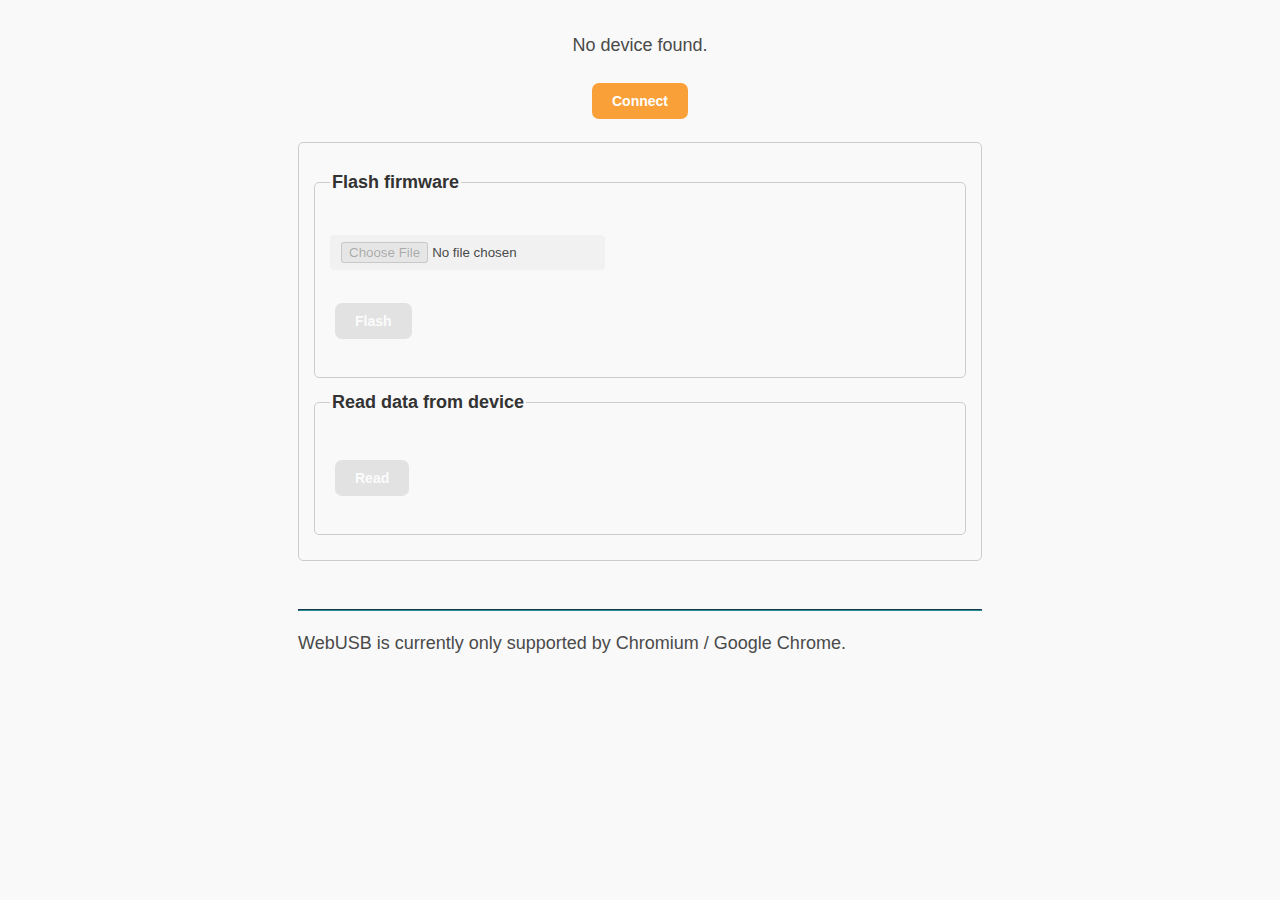
<file: index.html>
<!DOCTYPE html>
<!-- saved from url=(0040)https://megadr1ver.github.io/webUpdater/ -->
<html><head><meta http-equiv="Content-Type" content="text/html; charset=UTF-8">
    <link rel="stylesheet" type="text/css" href="./Files/sakura.css">
    <title>WebUSB DFU AVR</title>
    <script src="./Files/dfu.js"></script>
    <script src="./Files/dfuse.js"></script>
    <script src="./Files/FileSaver.js"></script>
    <script src="./Files/dfu-util.js"></script>
    <style>
      p.warning {
        color: red;
      }
      p.error {
        color: red;
        font-weight: bold;
      }
      label.radio {
        display: inline;
      }
      input:invalid {
        color:red;
      }
    </style>
  </head>
  <body>
    <p align="center">
      <span id="status">No device found.</span>
    </p>
    <p style="display: none;">
      <label for="vid">Vendor ID (hex):</label>
      <input type="text" name="vid" id="vid" maxlength="6" size="8" pattern="0x[A-Fa-f0-9]{1,4}">
      <label for="pid">Product ID (hex):</label>
      <input type="text" name="pid" id="pid" maxlength="6" size="8" pattern="0x[A-Fa-f0-9]{1,4}">
    </p>
    <p style="text-align: center;">      
      <button id="connect">Connect</button>
    </p>
    <dialog id="interfaceDialog">
      Your device has multiple DFU interfaces. Select one from the list below:
      <form id="interfaceForm" method="dialog">
        <button id="selectInterface" type="submit">Select interface</button>
      </form>
    </dialog>
    <p>
      </p><div id="usbInfo" style="white-space: pre"></div>
      <div id="dfuInfo" style="white-space: pre"></div>
    <p></p>
    <fieldset style="display: none">
      <legend>Runtime mode</legend>
      <button id="detach" disabled="true">Detach DFU</button>
    </fieldset>
    <fieldset>
      <form id="configForm">
        <label for="transferSize" style="display: none; visibility: hidden">Transfer Size:</label>
        <input type="number" name="transferSize" id="transferSize" value="1024" style="display: none; visibility: hidden">
        <div id="dfuseFields" hidden="true" style="display: none; visibility: hidden">
          <label for="dfuseStartAddress">DfuSe Start Address:</label>
          <input type="text" name="dfuseStartAddress" id="dfuseStartAddress" title="Initial memory address to read/write from (hex)" size="10" pattern="0x[A-Fa-f0-9]+">
          <label for="dfuseUploadSize">DfuSe Upload Size:</label>
          <input type="number" name="dfuseUploadSize" id="dfuseUploadSize" min="1">
        </div>
      
        <legend style="display: none;">DFU mode</legend>
        <fieldset>
          <legend>Flash firmware</legend>
          <p>
            <input type="file" id="firmwareFile" name="file" disabled="true">
          </p>
          <p>
            <button id="download" disabled="true">Flash</button>
          </p>
          <div class="log" id="downloadLog"></div>
        </fieldset>
        <fieldset>
          <legend>Read data from device</legend>
          <p>
            <button id="upload" disabled="true">Read</button>
          </p>
          <div class="log" id="uploadLog"></div>
        </fieldset>
      </form>
    </fieldset>
    <br>
    <footer>
      <hr>
      <p>WebUSB is currently only supported by Chromium / Google Chrome.</p>
    </footer>
  

<div at-magnifier-wrapper=""><div class="at-theme-light"><div class="at-base notranslate" translate="no"><div class="EuwGd" style="top: 0px; left: 0px;"></div></div></div></div></body></html>
</file>
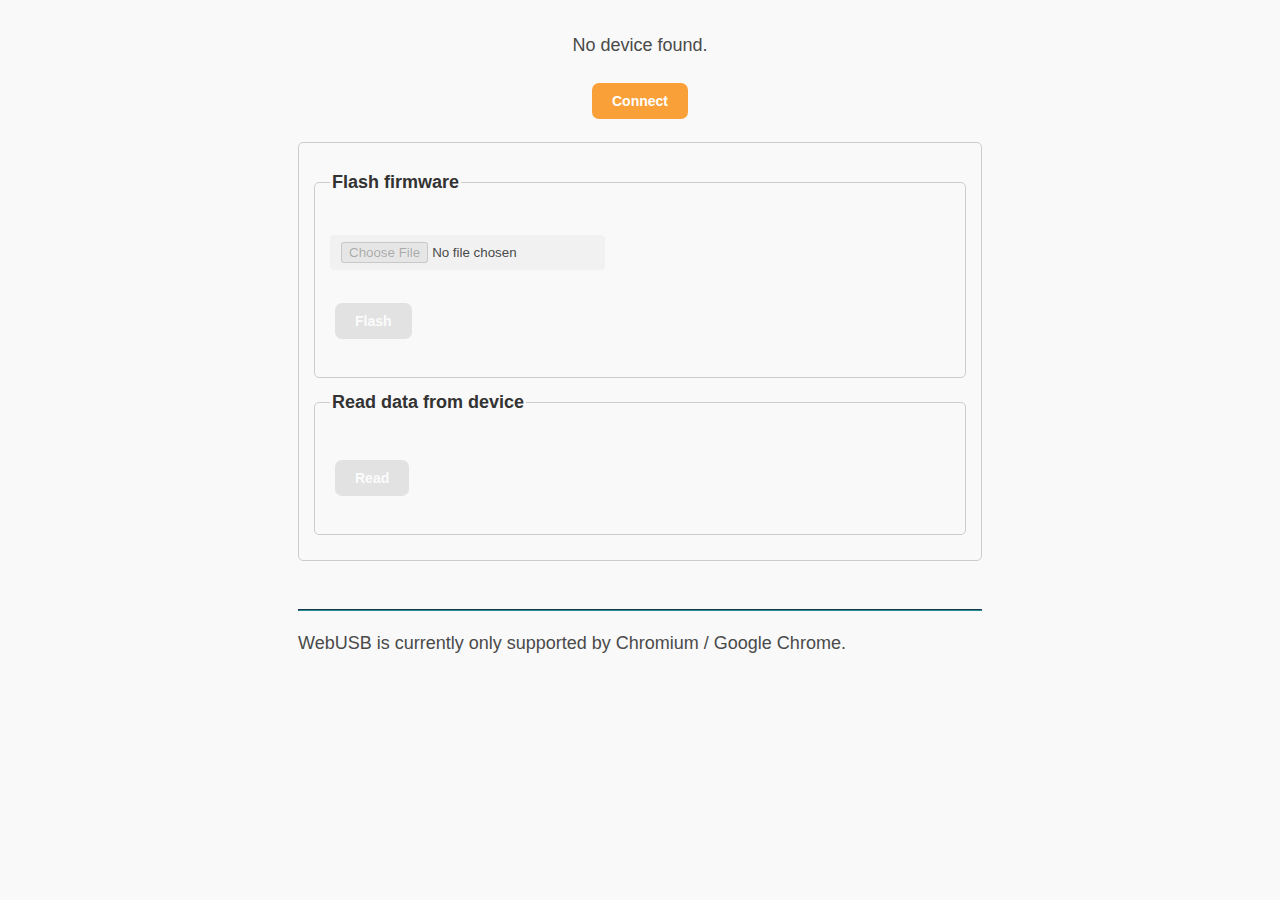
<file: DFU/WebUSB DFU AVR.html>
<!DOCTYPE html>
<!-- saved from url=(0040)https://megadr1ver.github.io/webUpdater/ -->
<html><head><meta http-equiv="Content-Type" content="text/html; charset=UTF-8">
    <link rel="stylesheet" type="text/css" href="./WebUSB DFU AVR_files/sakura.css">
    <title>WebUSB DFU AVR</title>
    <script src="./WebUSB DFU AVR_files/dfu.js"></script>
    <script src="./WebUSB DFU AVR_files/dfuse.js"></script>
    <script src="./WebUSB DFU AVR_files/FileSaver.js"></script>
    <script src="./WebUSB DFU AVR_files/dfu-util.js"></script>
    <style>
      p.warning {
        color: red;
      }
      p.error {
        color: red;
        font-weight: bold;
      }
      label.radio {
        display: inline;
      }
      input:invalid {
        color:red;
      }
    </style>
  </head>
  <body>
    <p align="center">
      <span id="status">No device found.</span>
    </p>
    <p style="display: none;">
      <label for="vid">Vendor ID (hex):</label>
      <input type="text" name="vid" id="vid" maxlength="6" size="8" pattern="0x[A-Fa-f0-9]{1,4}">
      <label for="pid">Product ID (hex):</label>
      <input type="text" name="pid" id="pid" maxlength="6" size="8" pattern="0x[A-Fa-f0-9]{1,4}">
    </p>
    <p style="text-align: center;">      
      <button id="connect">Connect</button>
    </p>
    <dialog id="interfaceDialog">
      Your device has multiple DFU interfaces. Select one from the list below:
      <form id="interfaceForm" method="dialog">
        <button id="selectInterface" type="submit">Select interface</button>
      </form>
    </dialog>
    <p>
      </p><div id="usbInfo" style="white-space: pre"></div>
      <div id="dfuInfo" style="white-space: pre"></div>
    <p></p>
    <fieldset style="display: none">
      <legend>Runtime mode</legend>
      <button id="detach" disabled="true">Detach DFU</button>
    </fieldset>
    <fieldset>
      <form id="configForm">
        <label for="transferSize" style="display: none; visibility: hidden">Transfer Size:</label>
        <input type="number" name="transferSize" id="transferSize" value="1024" style="display: none; visibility: hidden">
        <div id="dfuseFields" hidden="true" style="display: none; visibility: hidden">
          <label for="dfuseStartAddress">DfuSe Start Address:</label>
          <input type="text" name="dfuseStartAddress" id="dfuseStartAddress" title="Initial memory address to read/write from (hex)" size="10" pattern="0x[A-Fa-f0-9]+">
          <label for="dfuseUploadSize">DfuSe Upload Size:</label>
          <input type="number" name="dfuseUploadSize" id="dfuseUploadSize" min="1">
        </div>
      
        <legend style="display: none;">DFU mode</legend>
        <fieldset>
          <legend>Flash firmware</legend>
          <p>
            <input type="file" id="firmwareFile" name="file" disabled="true">
          </p>
          <p>
            <button id="download" disabled="true">Flash</button>
          </p>
          <div class="log" id="downloadLog"></div>
        </fieldset>
        <fieldset>
          <legend>Read data from device</legend>
          <p>
            <button id="upload" disabled="true">Read</button>
          </p>
          <div class="log" id="uploadLog"></div>
        </fieldset>
      </form>
    </fieldset>
    <br>
    <footer>
      <hr>
      <p>WebUSB is currently only supported by Chromium / Google Chrome.</p>
    </footer>
  

<div at-magnifier-wrapper=""><div class="at-theme-light"><div class="at-base notranslate" translate="no"><div class="EuwGd" style="top: 0px; left: 0px;"></div></div></div></div></body></html>
</file>
<file: Files/sakura.css>
/* Sakura.css v1.0.0
 * ================
 * Minimal css theme.
 * Project: https://github.com/oxalorg/sakura
 */
/* Body */
html {
    font-size: 62.5%;
    font-family: 'Segoe UI', Tahoma, Geneva, Verdana, sans-serif;
}

body {
    font-size: 1.8rem;
    line-height: 1.618;
    max-width: 38em;
    margin: auto;
    color: #4a4a4a;
    background-color: #f9f9f9;
    padding: 13px;
}

@media (max-width: 684px) {
  body {
    font-size: 1.53rem; } }
@media (max-width: 382px) {
  body {
    font-size: 1.35rem; } }
h1, h2, h3, h4, h5, h6 {
  line-height: 1.1;
  font-family: Verdana, Geneva, sans-serif;
  font-weight: 700;
  overflow-wrap: break-word;
  word-wrap: break-word;
  -ms-word-break: break-all;
  word-break: break-word;
  -ms-hyphens: auto;
  -moz-hyphens: auto;
  -webkit-hyphens: auto;
  hyphens: auto; }

h1 {
  font-size: 2.35em; }

h2 {
  font-size: 2em; }

h3 {
  font-size: 1.75em; }

h4 {
  font-size: 1.5em; }

h5 {
  font-size: 1.25em; }

h6 {
  font-size: 1em; }

small, sub, sup {
  font-size: 75%; }

hr {
  border-color: #2c8898; }

a {
  text-decoration: none;
  color: #2c8898; }
  a:hover {
    color: #982c61;
    border-bottom: 2px solid #4a4a4a; }

ul {
  padding-left: 1.4em; }

li {
  margin-bottom: 0.4em; }

blockquote {
  font-style: italic;
  margin-left: 1.5em;
  padding-left: 1em;
  border-left: 3px solid #2c8898; }

img {
  max-width: 100%; }

/* Pre and Code */
pre {
  background-color: #f1f1f1;
  display: block;
  padding: 1em;
  overflow-x: auto; }

code {
  font-size: 0.9em;
  padding: 0 0.5em;
  background-color: #f1f1f1;
  white-space: pre-wrap; }

pre > code {
  padding: 0;
  background-color: transparent;
  white-space: pre; }

/* Tables */
table {
  text-align: justify;
  width: 100%;
  border-collapse: collapse; }

td, th {
  padding: 0.5em;
  border-bottom: 1px solid #f1f1f1; }

/* Buttons, forms and input */
input, textarea {
  border: 1px solid #4a4a4a; }
  input:focus, textarea:focus {
    border: 1px solid #2c8898; }

textarea {
  width: 100%; }


.button, button, input[type="submit"], input[type="reset"], input[type="button"] {
    margin: 5px;
    padding: 10px 20px;
    background-color: #faa039;
    color: white;
    border: none;
    font-size: 14px;
    font-weight: bold;
    border-radius: 7px;
    cursor: pointer;
    transition: background-color 0.3s ease;
}
  .button[disabled], button[disabled], input[type="submit"][disabled], input[type="reset"][disabled], input[type="button"][disabled] {
    cursor: default;
    opacity: .5; }
  .button:focus, .button:hover, button:focus, button:hover, input[type="submit"]:focus, input[type="submit"]:hover, input[type="reset"]:focus, input[type="reset"]:hover, input[type="button"]:focus, input[type="button"]:hover {
    background-color: #982c61;
    border-color: #982c61;
    color: #f9f9f9;
    outline: 0; }

textarea, select, input[type] {
  color: #4a4a4a;
  padding: 6px 10px;
  /* The 6px vertically centers text on FF, ignored by Webkit */
  margin-bottom: 10px;
  background-color: #f1f1f1;
  border: 1px solid #f1f1f1;
  border-radius: 4px;
  box-shadow: none;
  box-sizing: border-box; }
  textarea:focus, select:focus, input[type]:focus {
    border: 1px solid #2c8898;
    outline: 0; }

label, legend, fieldset {
    display: block;
    margin-bottom: .5rem;
    font-weight: 600;
}

fieldset {
    border: 1px solid #ccc;
    margin: 10px 0;
    padding: 15px;
    border-radius: 5px;
}

legend {
    font-weight: bold;
    color: #333;
}

/* Style for buttons inside fieldset */

fieldset button:disabled {
    background-color: #ccc;
    cursor: not-allowed;
}

fieldset button:hover {
    background-color: #f08307;
}
</file>
<file: DFU/WebUSB DFU AVR_files/sakura.css>
/* Sakura.css v1.0.0
 * ================
 * Minimal css theme.
 * Project: https://github.com/oxalorg/sakura
 */
/* Body */
html {
    font-size: 62.5%;
    font-family: 'Segoe UI', Tahoma, Geneva, Verdana, sans-serif;
}

body {
    font-size: 1.8rem;
    line-height: 1.618;
    max-width: 38em;
    margin: auto;
    color: #4a4a4a;
    background-color: #f9f9f9;
    padding: 13px;
}

@media (max-width: 684px) {
  body {
    font-size: 1.53rem; } }
@media (max-width: 382px) {
  body {
    font-size: 1.35rem; } }
h1, h2, h3, h4, h5, h6 {
  line-height: 1.1;
  font-family: Verdana, Geneva, sans-serif;
  font-weight: 700;
  overflow-wrap: break-word;
  word-wrap: break-word;
  -ms-word-break: break-all;
  word-break: break-word;
  -ms-hyphens: auto;
  -moz-hyphens: auto;
  -webkit-hyphens: auto;
  hyphens: auto; }

h1 {
  font-size: 2.35em; }

h2 {
  font-size: 2em; }

h3 {
  font-size: 1.75em; }

h4 {
  font-size: 1.5em; }

h5 {
  font-size: 1.25em; }

h6 {
  font-size: 1em; }

small, sub, sup {
  font-size: 75%; }

hr {
  border-color: #2c8898; }

a {
  text-decoration: none;
  color: #2c8898; }
  a:hover {
    color: #982c61;
    border-bottom: 2px solid #4a4a4a; }

ul {
  padding-left: 1.4em; }

li {
  margin-bottom: 0.4em; }

blockquote {
  font-style: italic;
  margin-left: 1.5em;
  padding-left: 1em;
  border-left: 3px solid #2c8898; }

img {
  max-width: 100%; }

/* Pre and Code */
pre {
  background-color: #f1f1f1;
  display: block;
  padding: 1em;
  overflow-x: auto; }

code {
  font-size: 0.9em;
  padding: 0 0.5em;
  background-color: #f1f1f1;
  white-space: pre-wrap; }

pre > code {
  padding: 0;
  background-color: transparent;
  white-space: pre; }

/* Tables */
table {
  text-align: justify;
  width: 100%;
  border-collapse: collapse; }

td, th {
  padding: 0.5em;
  border-bottom: 1px solid #f1f1f1; }

/* Buttons, forms and input */
input, textarea {
  border: 1px solid #4a4a4a; }
  input:focus, textarea:focus {
    border: 1px solid #2c8898; }

textarea {
  width: 100%; }


.button, button, input[type="submit"], input[type="reset"], input[type="button"] {
    margin: 5px;
    padding: 10px 20px;
    background-color: #faa039;
    color: white;
    border: none;
    font-size: 14px;
    font-weight: bold;
    border-radius: 7px;
    cursor: pointer;
    transition: background-color 0.3s ease;
}
  .button[disabled], button[disabled], input[type="submit"][disabled], input[type="reset"][disabled], input[type="button"][disabled] {
    cursor: default;
    opacity: .5; }
  .button:focus, .button:hover, button:focus, button:hover, input[type="submit"]:focus, input[type="submit"]:hover, input[type="reset"]:focus, input[type="reset"]:hover, input[type="button"]:focus, input[type="button"]:hover {
    background-color: #982c61;
    border-color: #982c61;
    color: #f9f9f9;
    outline: 0; }

textarea, select, input[type] {
  color: #4a4a4a;
  padding: 6px 10px;
  /* The 6px vertically centers text on FF, ignored by Webkit */
  margin-bottom: 10px;
  background-color: #f1f1f1;
  border: 1px solid #f1f1f1;
  border-radius: 4px;
  box-shadow: none;
  box-sizing: border-box; }
  textarea:focus, select:focus, input[type]:focus {
    border: 1px solid #2c8898;
    outline: 0; }

label, legend, fieldset {
    display: block;
    margin-bottom: .5rem;
    font-weight: 600;
}

fieldset {
    border: 1px solid #ccc;
    margin: 10px 0;
    padding: 15px;
    border-radius: 5px;
}

legend {
    font-weight: bold;
    color: #333;
}

/* Style for buttons inside fieldset */

fieldset button:disabled {
    background-color: #ccc;
    cursor: not-allowed;
}

fieldset button:hover {
    background-color: #f08307;
}
</file>
